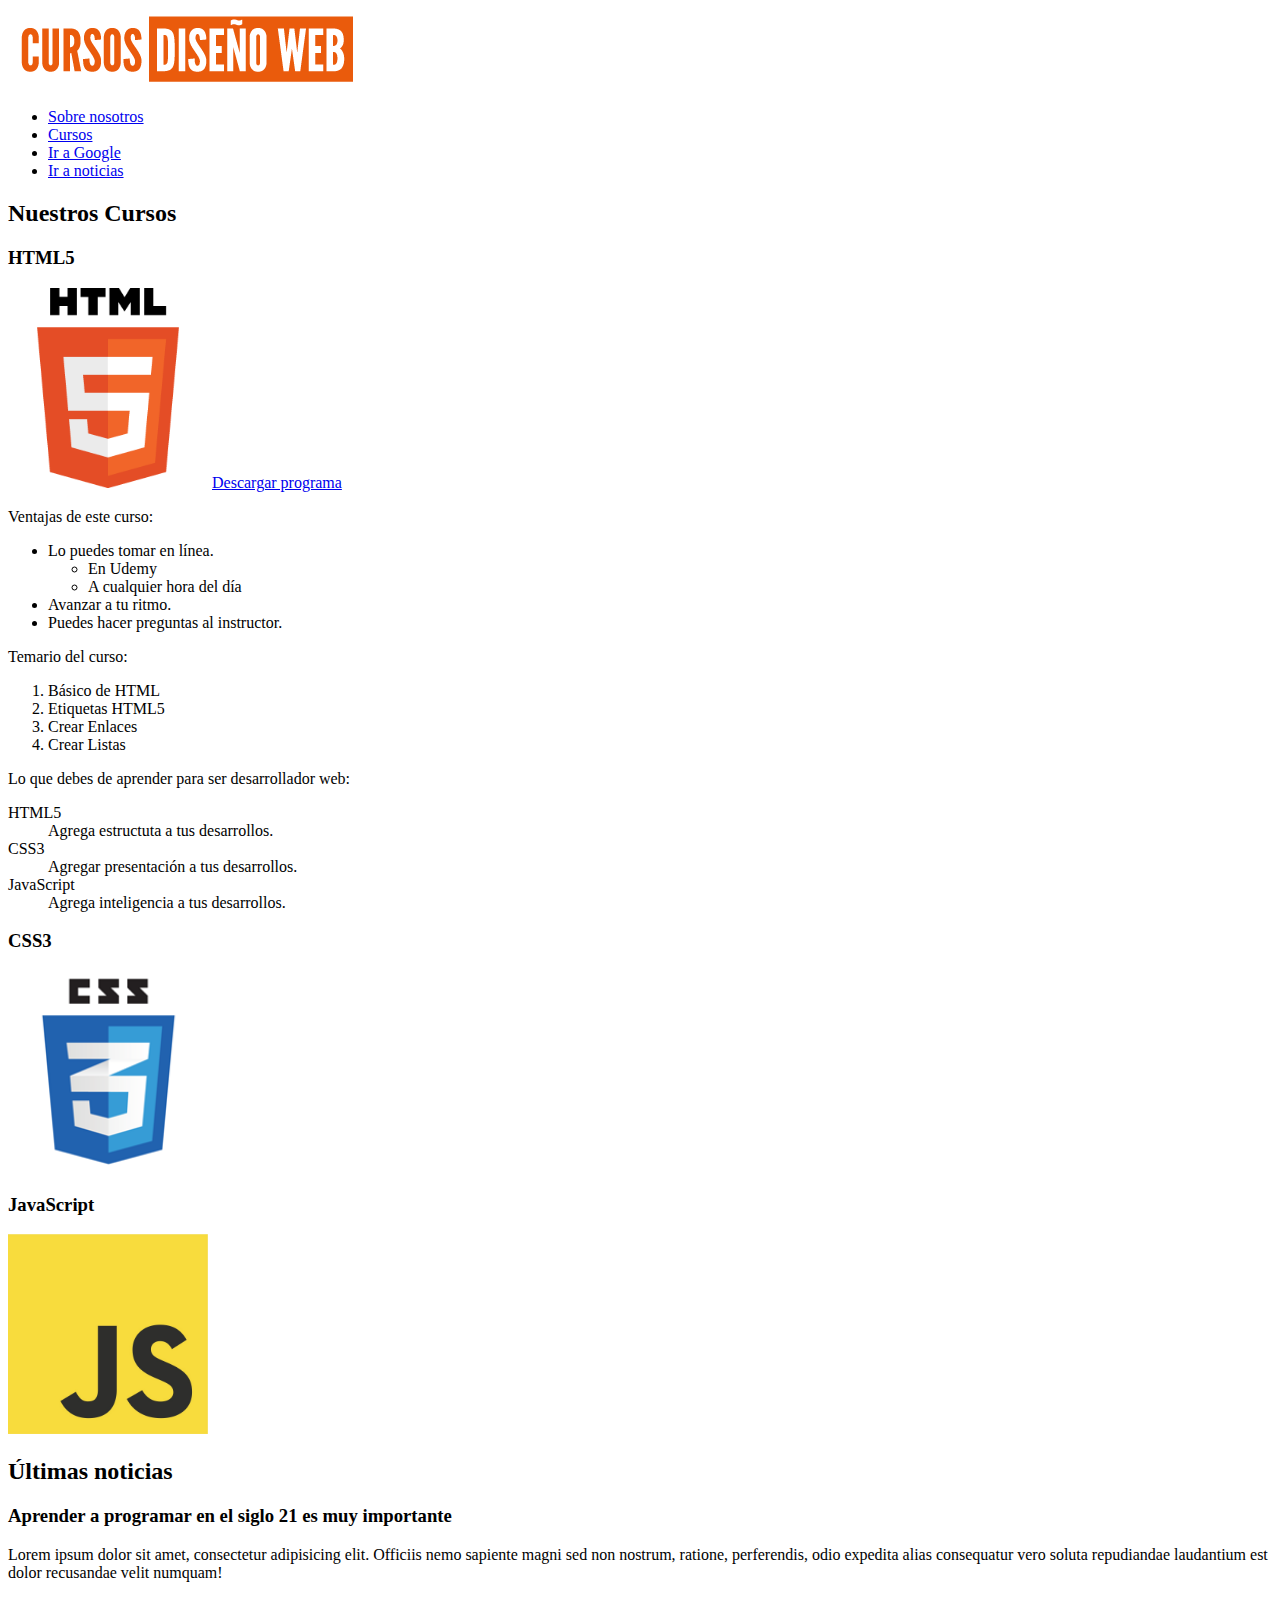
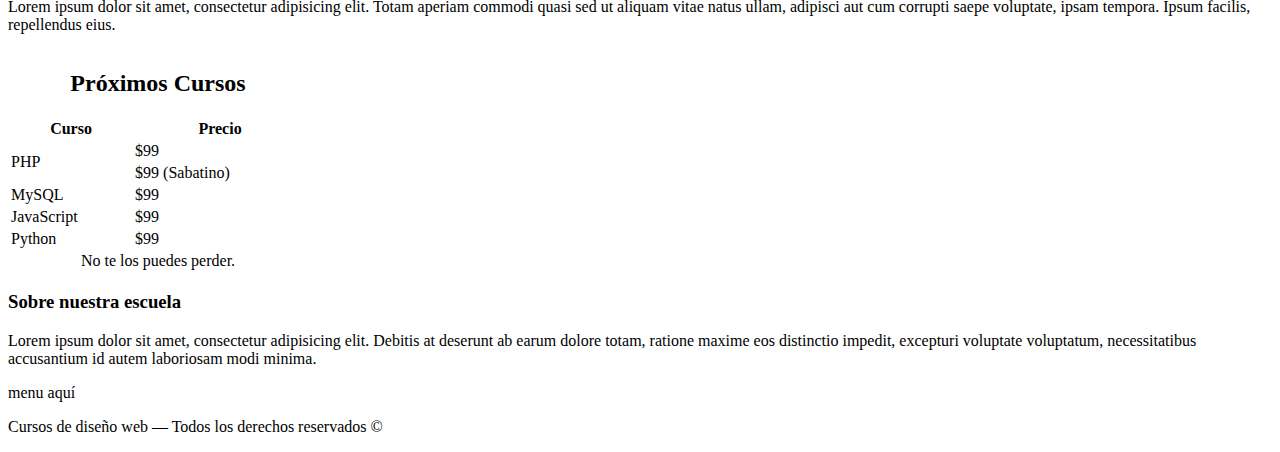
<file: desarrolloweb/index.html>
<!DOCTYPE html>
<html>
  <head>
    <meta charset="utf-8">
    <meta name="description" content="Explorando y Aprendiendo HTML">
    <title>Mi primer página web con HTML5</title>
  </head>
  <body>
    <div class="contenedor">
      <header role="banner">
        <div class="logo">
          <img src="img/logo.png" alt="logo empresa">
        </div>
        <nav class="navegacion" role="navigation">
          <ul>
            <li><a href="nosotros.html">Sobre nosotros</a></li>
            <li><a href="#">Cursos</a></li>
            <li><a href="https://www.google.com" target="_blank">Ir a Google</a></li>
            <li><a href="#noticias">Ir a noticias</a></li>
          </ul>
        </nav>
      </header>

      <main class="contenido-principal" role="main">
        <section>
          <h2>Nuestros Cursos</h2>
          <div>
            <h3>HTML5</h3>
            <img src="img/html5.png" alt="Curso HTML5" width="200">
            <a href="programa-html5.pdf" download>Descargar programa</a>

            <p>Ventajas de este curso:</p>
            <ul>
              <li>
                Lo puedes tomar en línea.
                <ul>
                  <li>En Udemy</li>
                  <li>A cualquier hora del día</li>
                </ul>
              </li>
              <li>Avanzar a tu ritmo.</li>
              <li>Puedes hacer preguntas al instructor.</li>
            </ul>

            <p>Temario del curso:</p>
            <ol>
              <li>Básico de HTML</li>
              <li>Etiquetas HTML5</li>
              <li>Crear Enlaces</li>
              <li>Crear Listas</li>
            </ol>

            <p>Lo que debes de aprender para ser desarrollador web:</p>
            <dl>
              <dt>HTML5</dt>
              <dd>Agrega estructuta a tus desarrollos.</dd>
              <dt>CSS3</dt>
              <dd>Agregar presentación a tus desarrollos.</dd>
              <dt>JavaScript</dt>
              <dd>Agrega inteligencia a tus desarrollos.</dd>
            </dl>
          </div>
          <div>
            <h3>CSS3</h3>
            <img src="img/css3.png" alt="Curso CSS3" width="200">
          </div>
          <div>
            <h3>JavaScript</h3>
            <img src="img/js.jpg" alt="Curso JavaScript" width="200">
          </div>
        </section>

        <section id="noticias">
          <h2>Últimas noticias</h2>
          <article role="article">
            <h3>Aprender a programar en el siglo 21 es muy importante</h3>
            <p>Lorem ipsum dolor sit amet, consectetur adipisicing elit. Officiis nemo sapiente magni sed non nostrum, ratione, perferendis, odio expedita alias consequatur vero soluta repudiandae laudantium est dolor recusandae velit numquam!</p>
          </article>

          <article role="article">
            <p>Lorem ipsum dolor sit amet, consectetur adipisicing elit. Totam aperiam commodi quasi sed ut aliquam vitae natus ullam, adipisci aut cum corrupti saepe voluptate, ipsam tempora. Ipsum facilis, repellendus eius.</p>
          </article>
        </section>
      </main><!--.contenedor-->

      <aside role="complementary">

        <table width="300">
          <caption><h2>Próximos Cursos</h2></caption>
          <thead>
            <tr>
              <th>Curso</th>
              <th>Precio</th>
            </tr>
          </thead>

          <tfoot>
            <tr>
              <td colspan="2" align="center">No te los puedes perder.</td>
            </tr>
          </tfoot>

          <tbody>
            <tr>
              <td rowspan="2">PHP</td>
              <td>$99</td>
            </tr>
            <tr>
              <td>$99 (Sabatino)</td>
            </tr>
            <tr>
              <td>MySQL</td>
              <td>$99</td>
            </tr>
            <tr>
              <td>JavaScript</td>
              <td>$99</td>
            </tr>
            <tr>
              <td>Python</td>
              <td>$99</td>
            </tr>
          </tbody>
        </table>
      </aside>

    </div>

    <footer role="contentinfo">
      <div class="nosotros">
        <h3>Sobre nuestra escuela</h3>
        <p>Lorem ipsum dolor sit amet, consectetur adipisicing elit. Debitis at deserunt ab earum dolore totam, ratione maxime eos distinctio impedit, excepturi voluptate voluptatum, necessitatibus accusantium id autem laboriosam modi minima.</p>
      </div>

      <div class="menu">
        <nav role="navigation">
          menu aquí
        </nav>
      </div><!--.menu-->

      <p>Cursos de diseño web &mdash; Todos los derechos reservados &copy</p>
    </footer>
  </body>
</html>
</file>
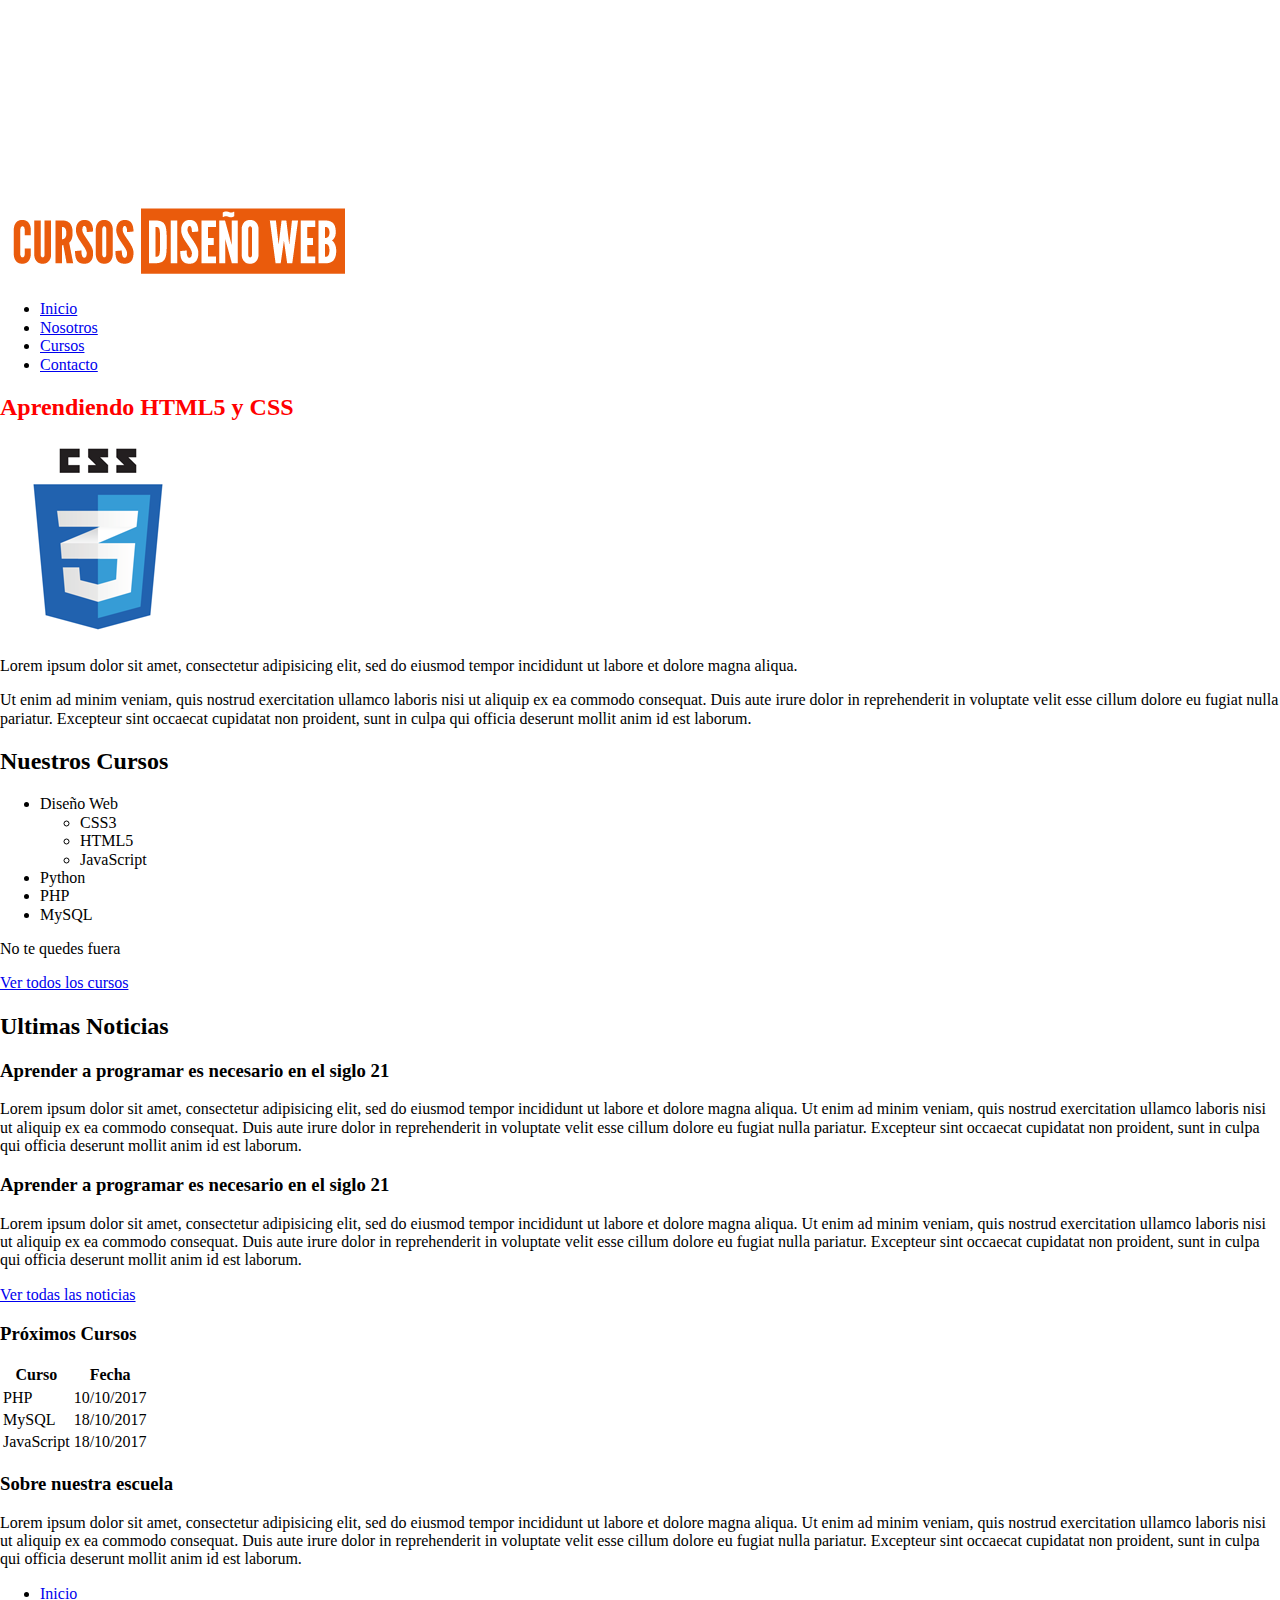
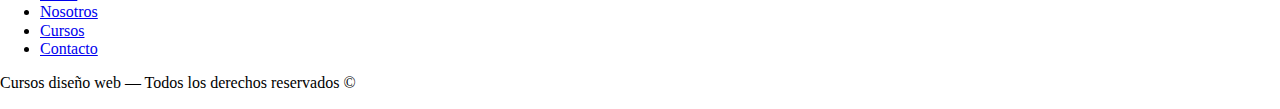
<file: desarrolloweb/css.html>
<!DOCTYPE html>
<html>
  <head>
    <meta charset="utf-8">
    <title>Cursos de Diseño Web - CSS</title>
    <link rel="stylesheet" href="css/normalize.css">
    <link rel="stylesheet" href="css/estilos.css">
  </head>
  <body>

    <div class="contenedor">
          <header>
              <div class="logo-contenedor">
                  <img src="img/logo.png" class="logo" id="logo">
              </div>
          </header>

          <nav id="navegacion">
            	<ul>
            		<li><a href="#">Inicio</a></li>
            		<li><a href="nosotros.html">Nosotros</a></li>
            		<li><a href="#">Cursos</a></li>
            		<li><a href="#">Contacto</a></li>
            	</ul>
          </nav>

          <main class="contenido-principal">
                <section id="introduccion" class="seccion">
                    <h2 id="titulo">Aprendiendo HTML5 y CSS</h2>
                    <img src="img/css3.png">
                    <p>Lorem ipsum dolor sit amet, consectetur adipisicing elit, sed do eiusmod tempor incididunt ut labore et dolore magna aliqua.</p>

                    <p><span>Ut enim ad minim veniam, quis nostrud exercitation ullamco laboris</span> nisi ut aliquip ex ea commodo consequat. Duis aute irure dolor in reprehenderit in voluptate velit esse cillum dolore eu fugiat nulla pariatur. Excepteur sint occaecat cupidatat non proident, sunt in culpa qui officia deserunt mollit anim id est laborum.</p>
                </section>

                <section id="cursos" class="seccion">
                    <h2>Nuestros Cursos</h2>
                      <ul id="listado-cursos">
                          <li>Diseño Web
                                <ul>
                                  <li>CSS3</li>
                                  <li>HTML5</li>
                                  <li>JavaScript</li>
                                </ul>
                          </li>
                          <li>Python</li>
                          <li>PHP</li>
                          <li>MySQL</li>
                      </ul>
                      <p>No te quedes fuera</p>
                    <a href="#" id="btnCursos" class="button cursos">Ver todos los cursos</a>
                </section>

                <section id="noticias" class="seccion">
                    <h2>Ultimas Noticias</h2>
                    <div class="noticia">
                          <h3>Aprender a programar es necesario en el siglo 21</h3>
                          <p>
                            Lorem ipsum dolor sit amet, consectetur adipisicing elit, sed do eiusmod tempor incididunt ut labore et dolore magna aliqua. Ut enim ad minim veniam, quis nostrud exercitation ullamco laboris nisi ut aliquip ex ea commodo consequat. Duis aute irure dolor in reprehenderit in voluptate velit esse cillum dolore eu fugiat nulla pariatur. Excepteur sint occaecat cupidatat non proident, sunt in culpa qui officia deserunt mollit anim id est laborum.
                          </p>
                    </div>
                    <div class="noticia">
                          <h3>Aprender a programar es necesario en el siglo 21</h3>
                          <p>
                            Lorem ipsum dolor sit amet, consectetur adipisicing elit, sed do eiusmod tempor incididunt ut labore et dolore magna aliqua. Ut enim ad minim veniam, quis nostrud exercitation ullamco laboris nisi ut aliquip ex ea commodo consequat. Duis aute irure dolor in reprehenderit in voluptate velit esse cillum dolore eu fugiat nulla pariatur. Excepteur sint occaecat cupidatat non proident, sunt in culpa qui officia deserunt mollit anim id est laborum.
                          </p>
                    </div>
                    <a href="http://www.google.com.mx" class="button noticias">Ver todas las noticias</a>
                </section>
            </main> <!--main-->

            <aside class="">
                <h3>Próximos Cursos</h3>
                <table>
                    <thead>
                        <tr>
                          <th>Curso</th>
                          <th>Fecha</th>
                        </tr>
                    </thead>
                    <tbody>
                        <tr>
                          <td>PHP</td>
                          <td>10/10/2017</td>
                        </tr>
                        <tr>
                          <td>MySQL</td>
                          <td>18/10/2017</td>
                        </tr>
                        <tr>
                          <td>JavaScript</td>
                          <td>18/10/2017</td>
                        </tr>
                    </tbody>
                </table>
            </aside>
    </div> <!--.contenedor-->

    <footer role="contentinfo" >
        <div class="nosotros">
            <h3>Sobre nuestra escuela</h3>
            <p>Lorem ipsum dolor sit amet, consectetur adipisicing elit, sed do eiusmod tempor incididunt ut labore et dolore magna aliqua. Ut enim ad minim veniam, quis nostrud exercitation ullamco laboris nisi ut aliquip ex ea commodo consequat. Duis aute irure dolor in reprehenderit in voluptate velit esse cillum dolore eu fugiat nulla pariatur. Excepteur sint occaecat cupidatat non proident, sunt in culpa qui officia deserunt mollit anim id est laborum.</p>
        </div>

          <div class="menu">
              <nav>
                	<ul>
                		<li><a href="#">Inicio</a></li>
                		<li><a href="#">Nosotros</a></li>
                		<li><a href="#">Cursos</a></li>
                		<li><a href="#">Contacto</a></li>
                	</ul>
              </nav>
          </div>
        <p>Cursos diseño web &mdash; Todos los derechos reservados &copy; </p>
    </footer>
  </body>
</html>
</file>
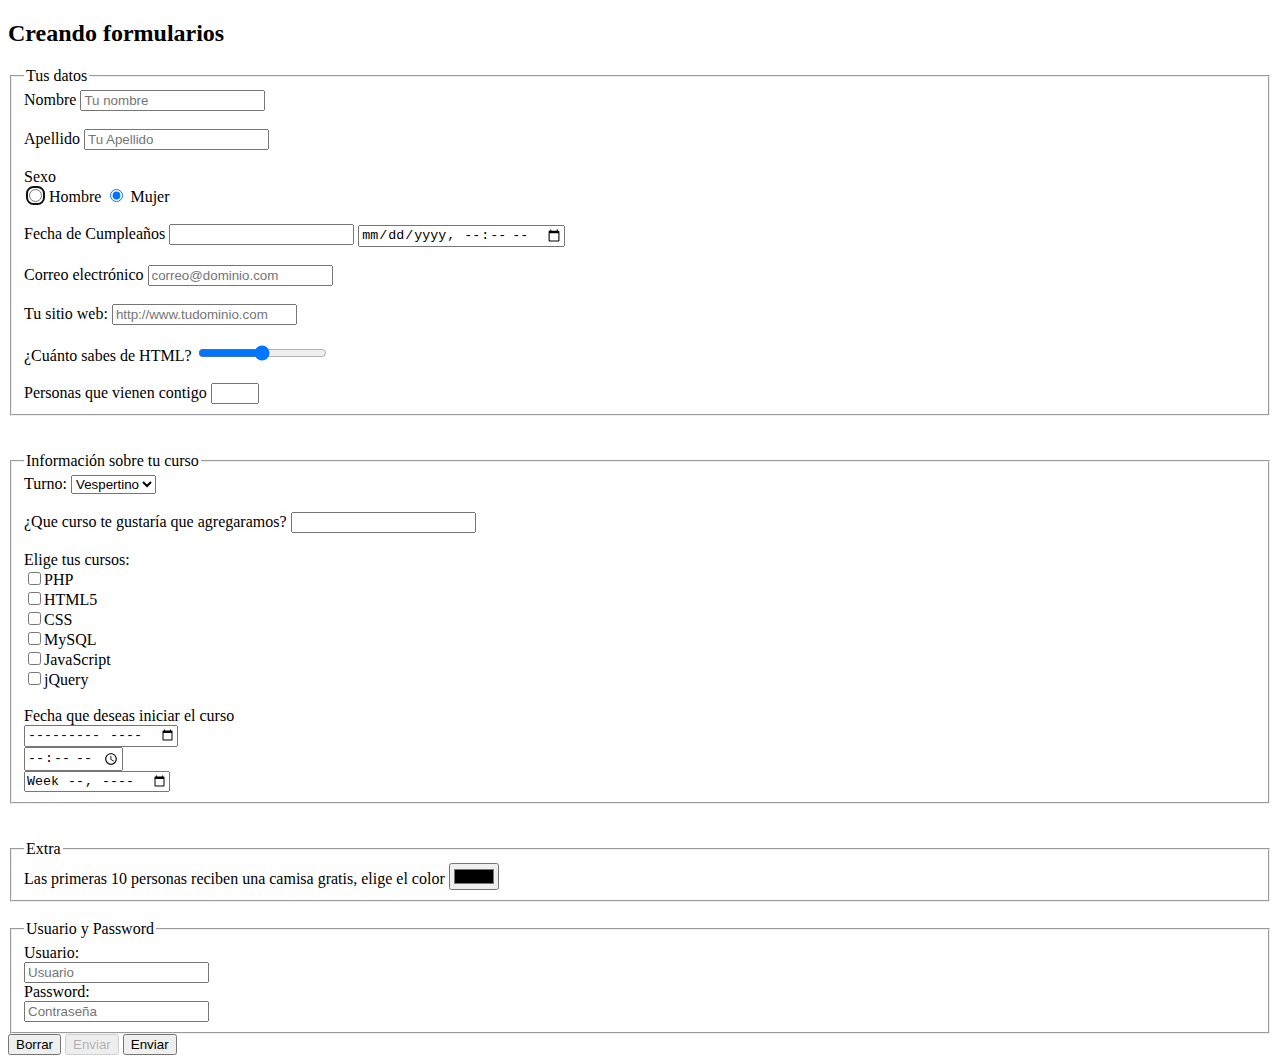
<file: desarrolloweb/formularios.html>
<!DOCTYPE html>
<html lang="en">
<head>
  <meta charset="UTF-8">
  <title>Formularios y Campos</title>
</head>
<body>
  <h2>Creando formularios</h2>

  <form class="formulario" novalidate>
    <fieldset>
      <legend>Tus datos</legend>
      <label for="nombre">Nombre</label>
      <input type="text" name="nombre" id="nombre" placeholder="Tu nombre" required>

      <br><br>
      <label for="apellido">Apellido</label>
      <input type="text" name="apellido" id="apellido" placeholder="Tu Apellido" required>

      <br><br>
      <label for="sexo">Sexo</label>
      <br>
      <input type="radio" name="sexo" value="Hombre" autofocus> Hombre
      <input type="radio" name="sexo" value="Mujer" checked> Mujer

      <br><br>
      <label for="">Fecha de Cumpleaños</label>
      <input type="datetime" name="fecha">
      <input type="datetime-local" name="fecha" value="">

      <br><br>
      <label for="">Correo electrónico</label>
      <input type="email" name="email" placeholder="correo@dominio.com" required>

      <br><br>
      <label for="">Tu sitio web:</label>
      <input type="url" name="sitioweb" placeholder="http://www.tudominio.com">

      <br><br>
      <label for="">¿Cuánto sabes de HTML?</label>
      <input type="range" name="puntaje" min="0" max="10">

      <br><br>
      <label for="">Personas que vienen contigo</label>
      <input type="number" name="cantidad" min="1" max="5">
    </fieldset>
    <br><br>

    <fieldset>
      <legend>Información sobre tu curso</legend>
      <label for="turno">Turno:</label>
      <select class="turno" name="turno" id="turno">
        <option value="matutino">Matutino</option>
        <option value="vespertino" selected>Vespertino</option>
        <option value="nocturno">Nocturno</option>
      </select>

      <br><br>
      <label for="">¿Que curso te gustaría que agregaramos?</label>
      <input list="propuesta" name="encuesta">
      <datalist id="propuesta">
        <option value="jQuery"></option>
        <option value="Aplicaciones Web"></option>
        <option value="Angular JS"></option>
        <option value="Bootstrap"></option>
      </datalist>

      <br><br>
      <label for="">Elige tus cursos:</label><br>
      <input type="checkbox" value="php">PHP<br>
      <input type="checkbox" value="html5">HTML5<br>
      <input type="checkbox" value="css">CSS<br>
      <input type="checkbox" value="mysql">MySQL<br>
      <input type="checkbox" value="javascript">JavaScript<br>
      <input type="checkbox" value="jquery">jQuery<br>
      <br>
      <label for="">Fecha que deseas iniciar el curso</label><br>
      <input type="month" name="fecha" placeholder="Ingresa el Mes (no funciona en Firefox)"><br>
      <input type="time" name="fecha" placeholder="Ingresa la Hora (no funciona en Firefox)"><br>
      <input type="week" name="fecha" placeholder="Ingresa el número de semana (no funciona en Firefox)">
    </fieldset>
    <br><br>

    <fieldset>
      <legend>Extra</legend>
      <label for="">Las primeras 10 personas reciben una camisa gratis, elige el color</label>
      <input type="color" name="color" value="">
    </fieldset>
    <br>

    <fieldset>
      <legend>Usuario y Password</legend>
      <label for="">Usuario:</label><br>
      <input type="text" name="usuario" placeholder="Usuario"> <br>
      <label for="">Password:</label><br>
      <input type="password" name="password" placeholder="Contraseña" required> <br>

    </fieldset>

    <button type="reset">Borrar</button>
    <button type="submit" disabled>Enviar</button>
    <input type="submit" value="Enviar">
  </form>
</body>
</html>
</file>
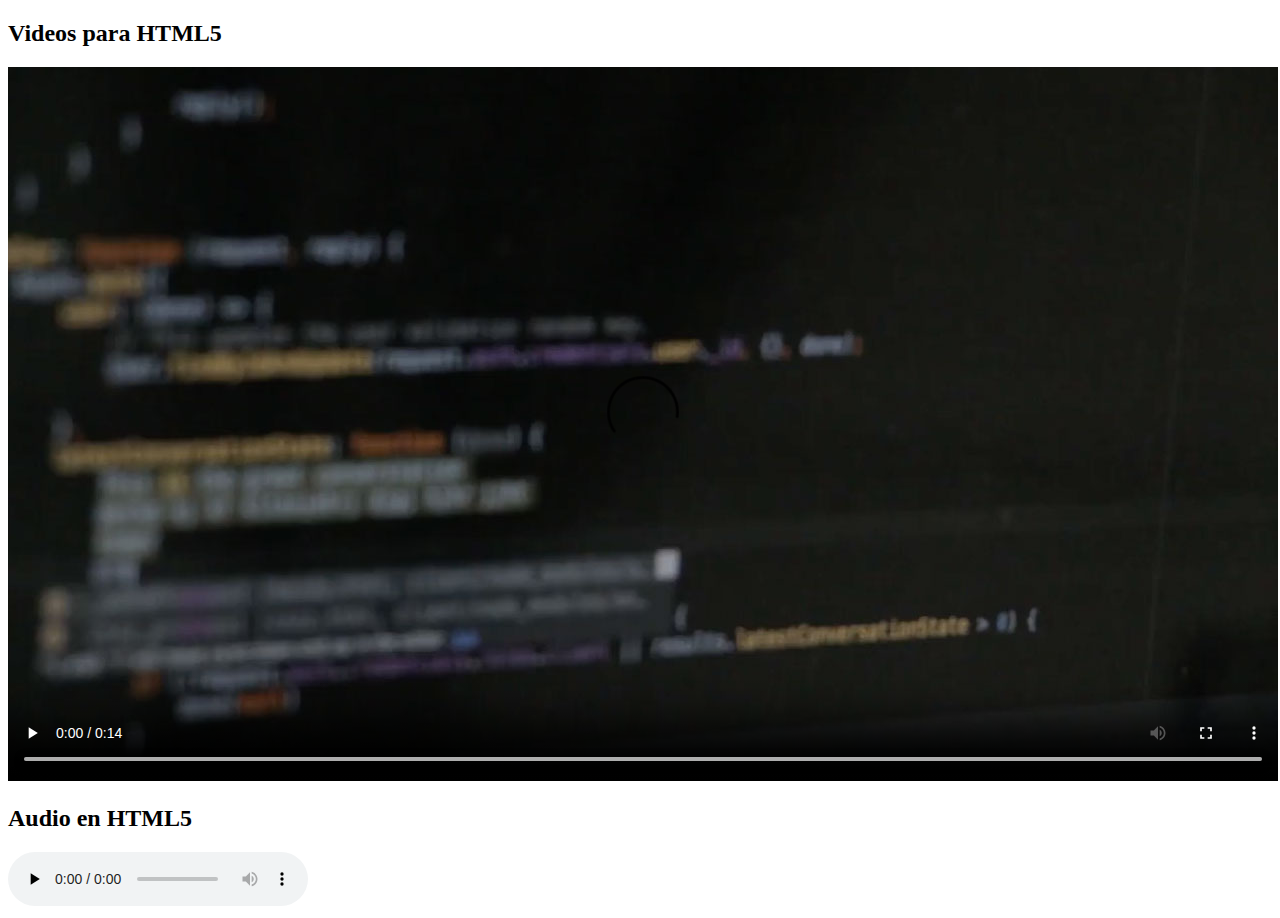
<file: desarrolloweb/multimedia.html>
<!DOCTYPE html>
<html lang="en">
<head>
  <meta charset="UTF-8">
  <title>Multimedia Audio y Vídeo En HTML</title>
</head>
<body>
  <h2>Videos para HTML5</h2>
  <video controls preload="auto" autoplay loop poster="img/poster.jpg">
    <source src="video/codigo.mp4" type="video/mp4">
    <source src="video/codigo.webm" type="video/webm">
    <source src="video/codigo.ogv" type="video/ogg">
    <p>Tu navegador no soporta vídeo</p>
  </video>

  <h2>Audio en HTML5</h2>
  <audio width="800" controls preload="none" loop>
    <source src="audio/audio.m4a" type="audio/mp4">
    <source src="audio/audio.oga" type="audio/ogg">
  </audio>

</body>
</html>
</file>
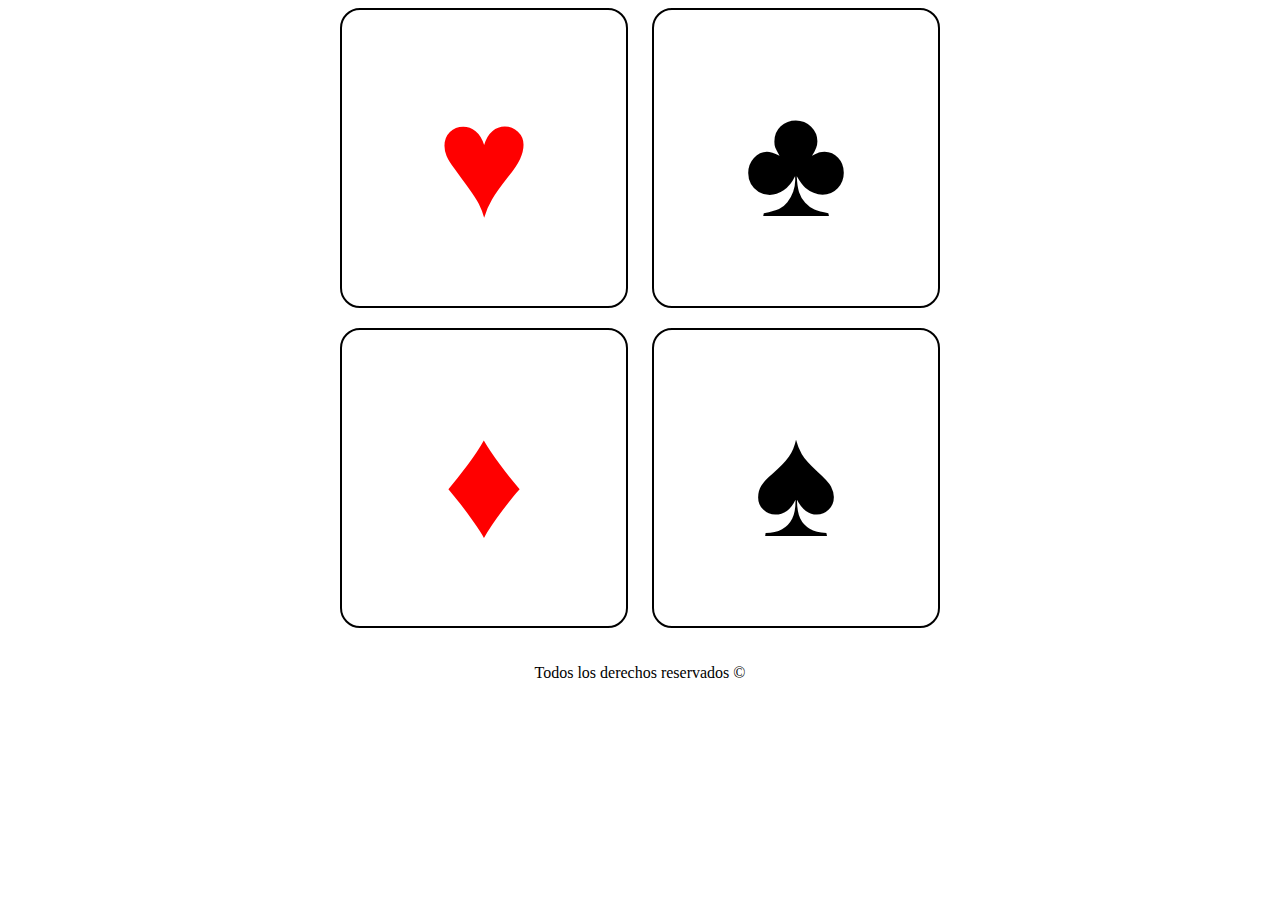
<file: desarrolloweb/naipes.html>
<!DOCTYPE html>
<html lang="es">
  <head>
    <meta charset="utf-8">
    <meta name="description" content="Explorando y Aprendiendo HTML">
    <title>Mi primer página web con HTML</title>

    <body>
            <div class="poker">
                <div class="carta carta1">
                    &hearts;
                </div>
                <div class="carta carta2">
                    &clubs;
                </div>
                <div class="carta carta3">
                    &diams;
                </div>
                <div class="carta carta4">
                    &spades;
                </div>
            </div>
            <p>Todos los derechos reservados &copy; </p>
    </body>

    <style>
        .poker {
              width:600px;
              margin:0 auto;

        }
        .poker::after {
            content:'';
            display: table;
            clear:both;
        }
        .carta {
            float:left;
            width:48%;
            text-align: center;
            font-size: 160px;
            margin-bottom: 20px;
            border-radius: 20px;
            border:2px solid black;
            box-sizing: border-box;
            margin-right: 5px;
            height: 300px;
            padding-top: 60px;
        }
        .carta1, .carta3 {
            color:red;
        }
        .carta2, .carta4 {

          margin-right: 0;
          float:right;
        }
        p {
          text-align: center;
        }
    </style>
  </head>
</html>
</file>
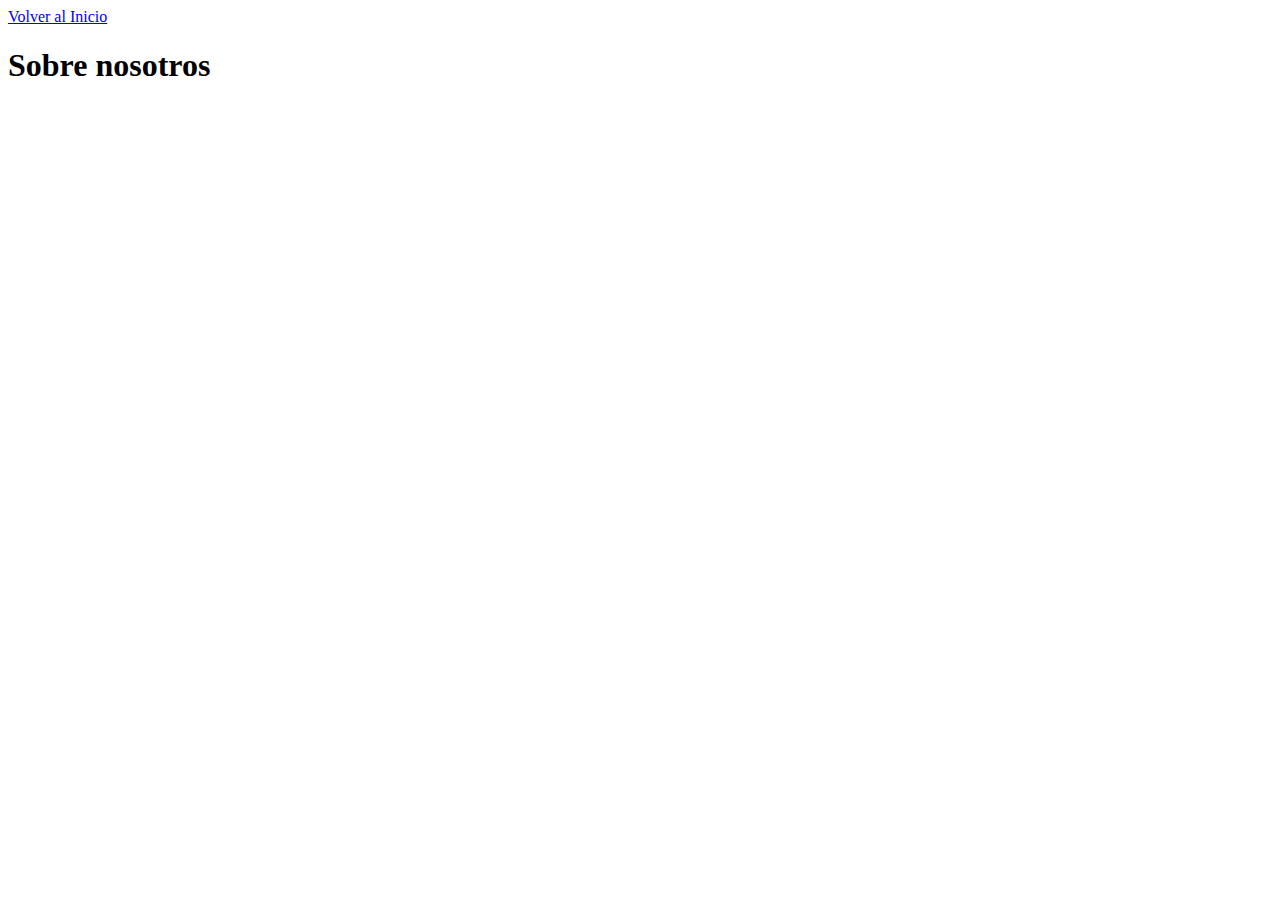
<file: desarrolloweb/nosotros.html>
<!DOCTYPE html>
<html lang="en">
<head>
  <meta charset="UTF-8">
  <meta name="viewport" content="width=device-width, initial-scale=1.0">
  <meta http-equiv="X-UA-Compatible" content="ie=edge">
  <title>Document</title>
</head>
<body>
  <a href="index.html">Volver al Inicio</a>
  <h1>Sobre nosotros</h1>
</body>
</html>
</file>
<file: desarrolloweb/css/estilos.css>
#titulo{
  color: red;
}

#logo{
  margin-top: 200px;
}
</file>
